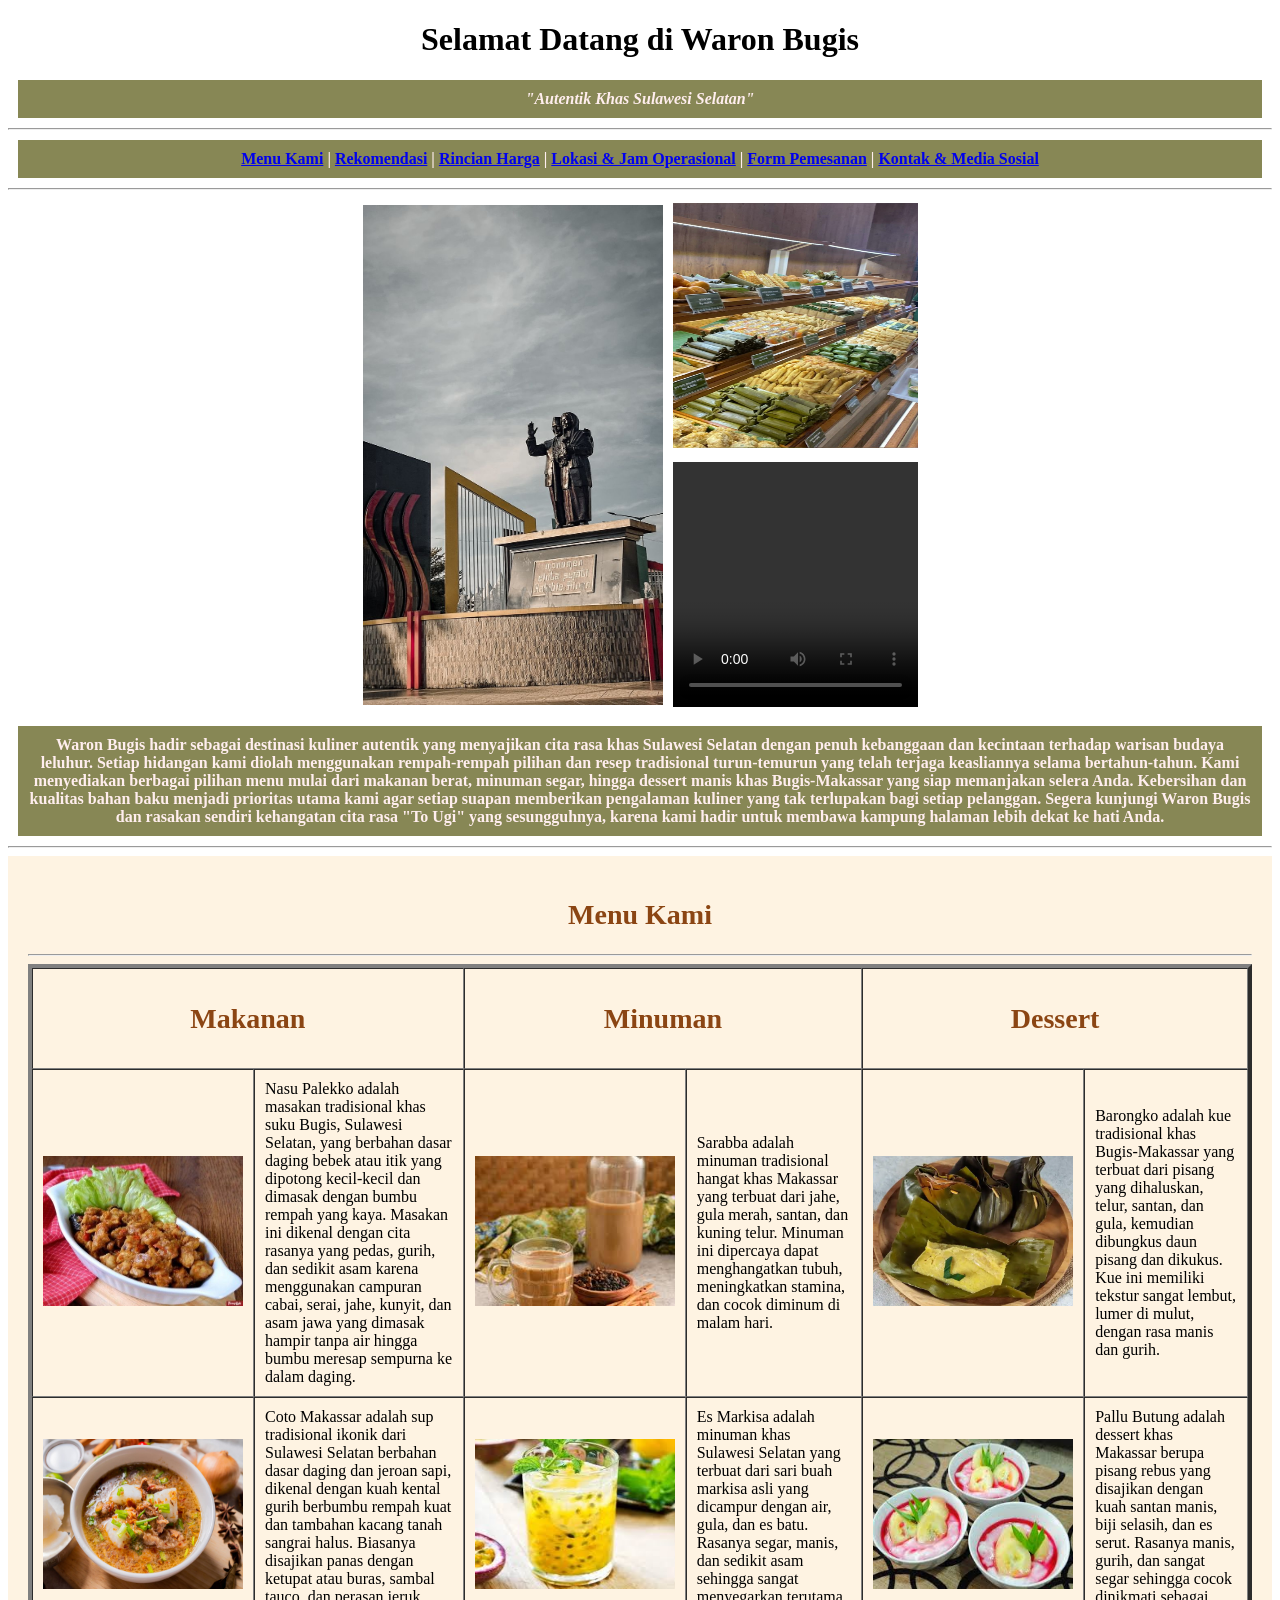
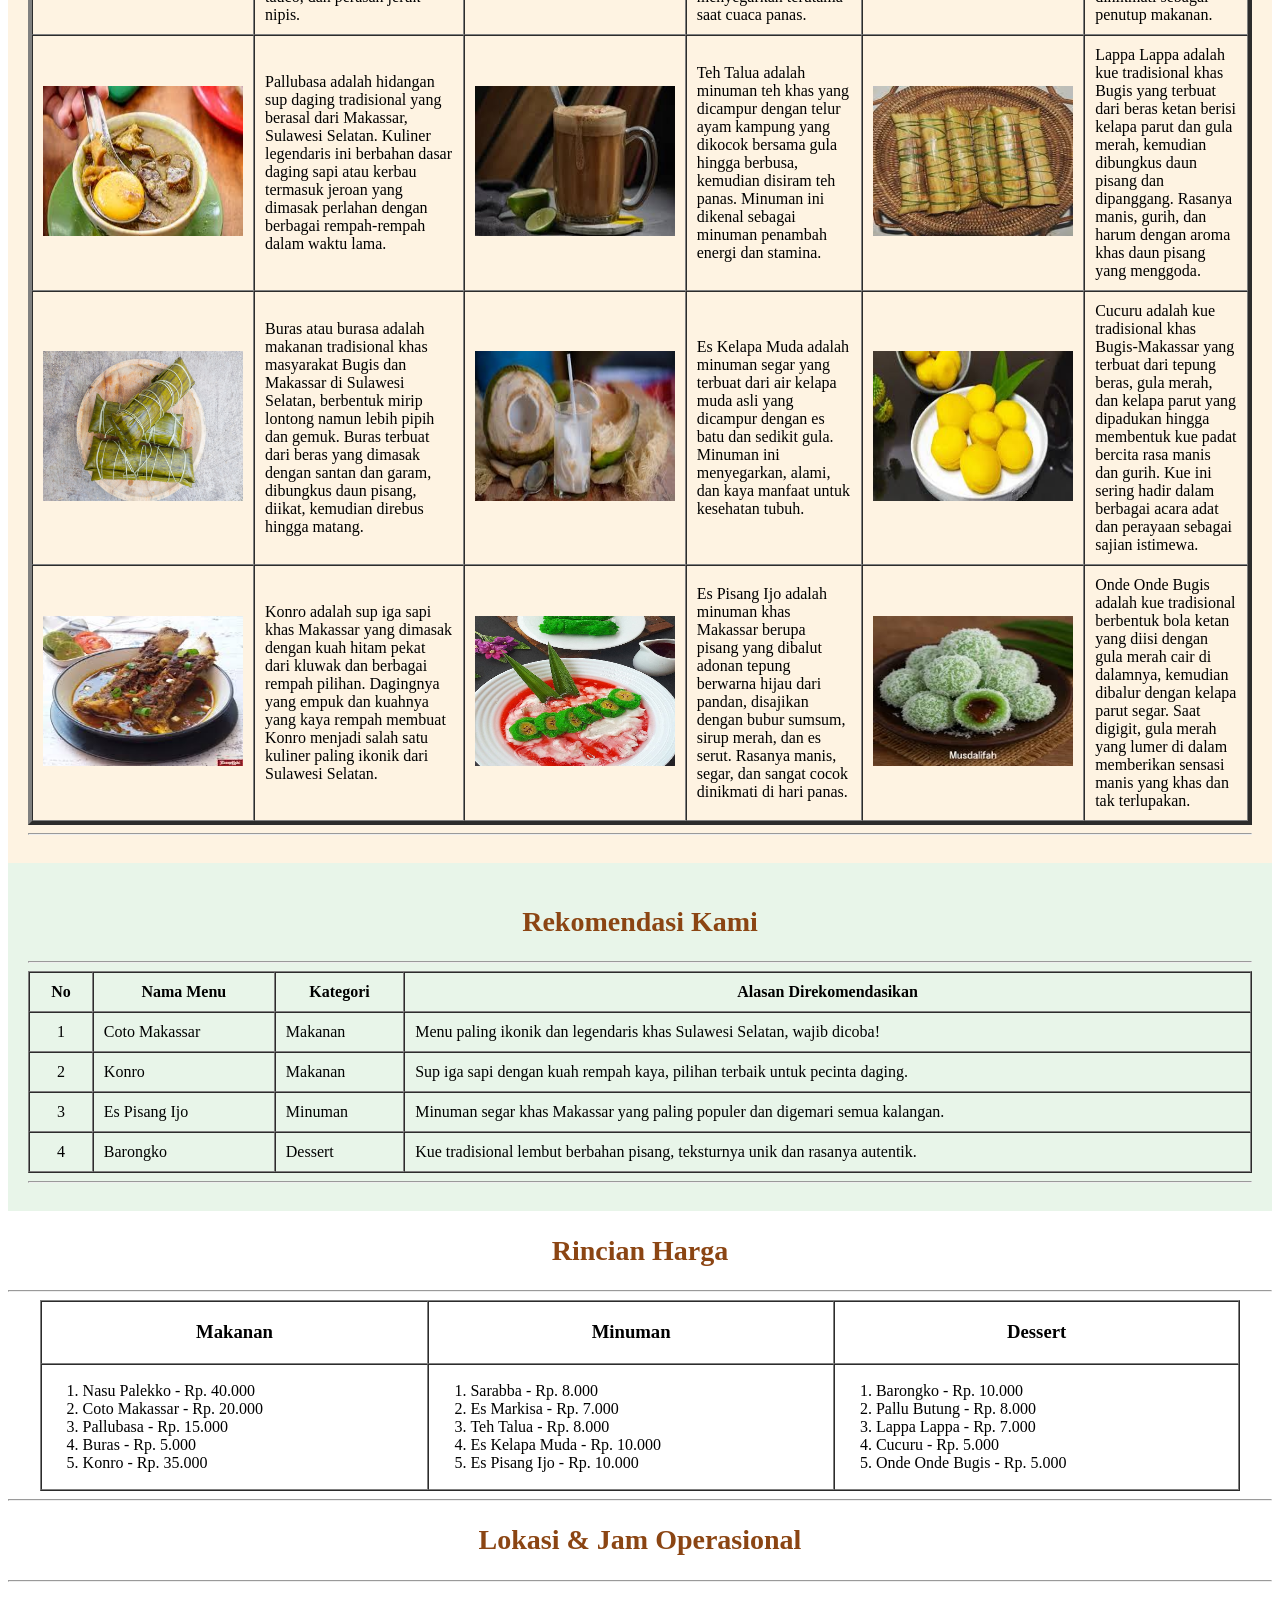
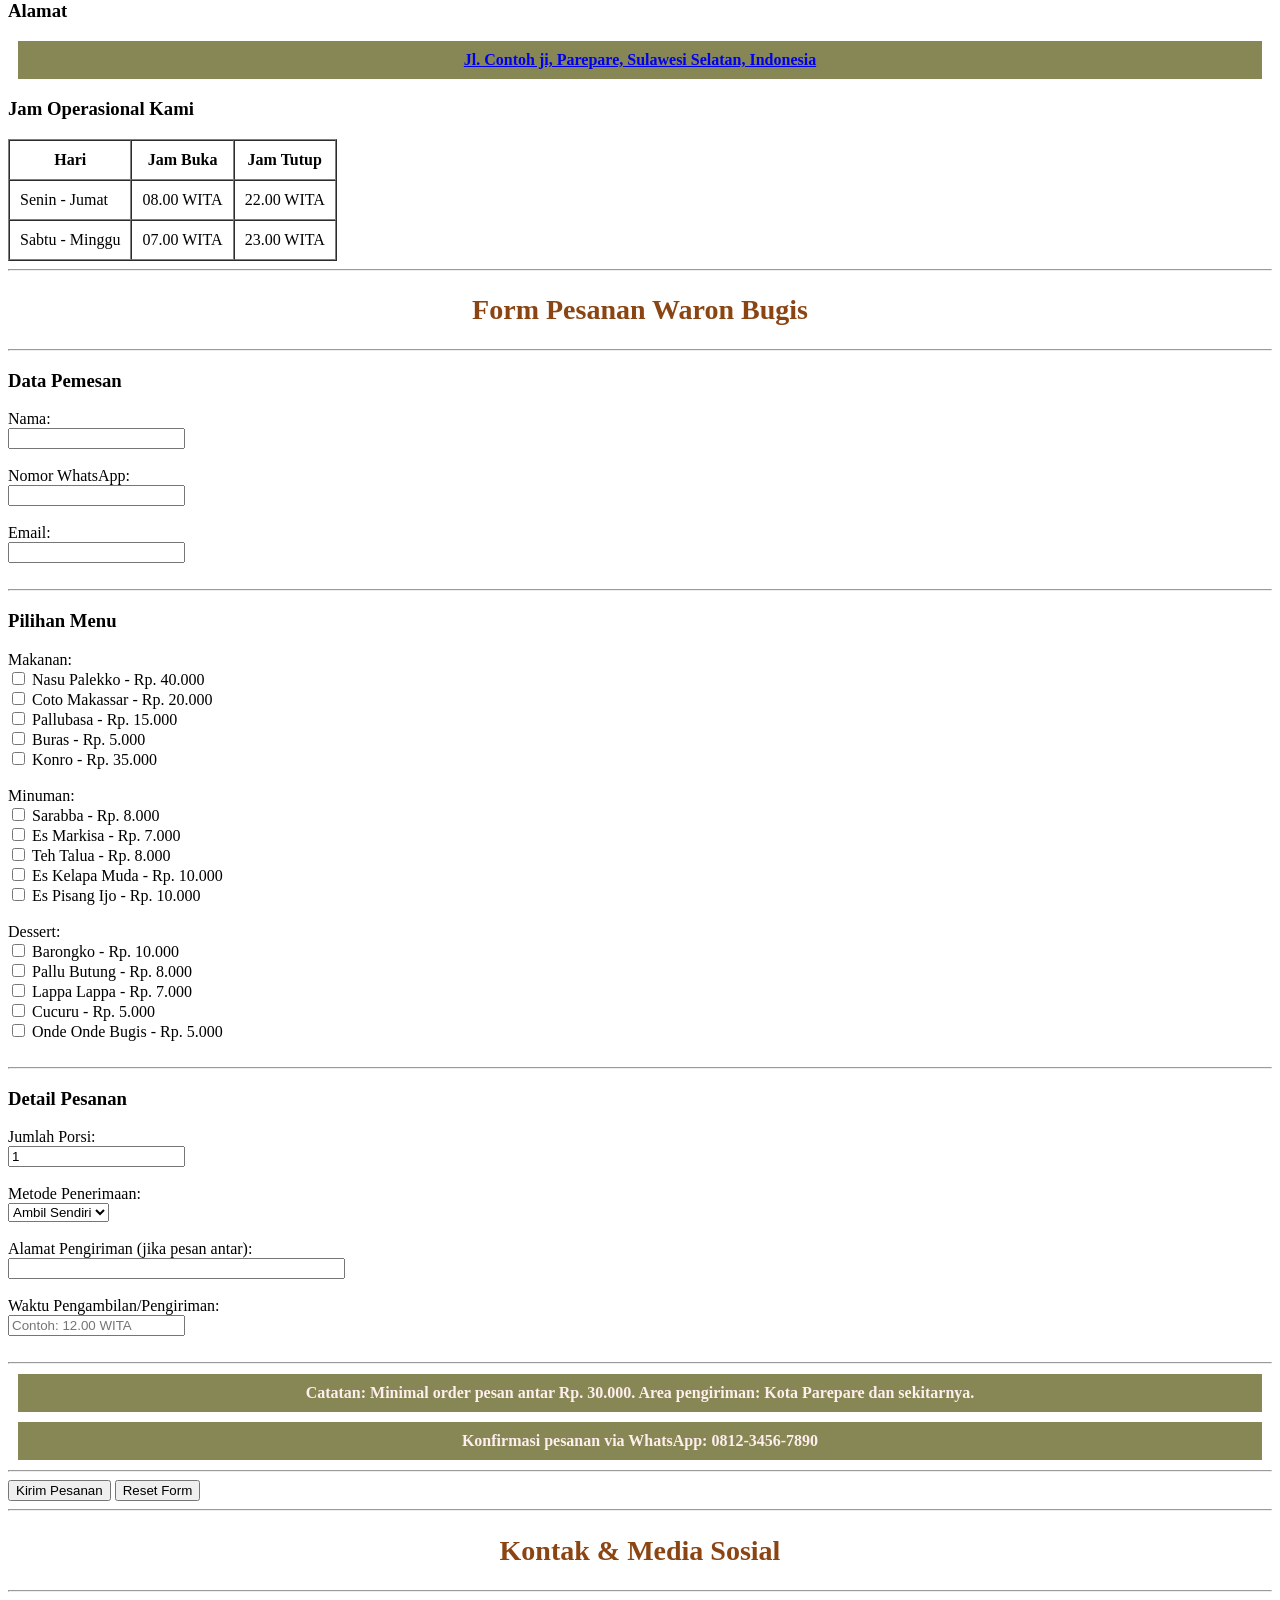
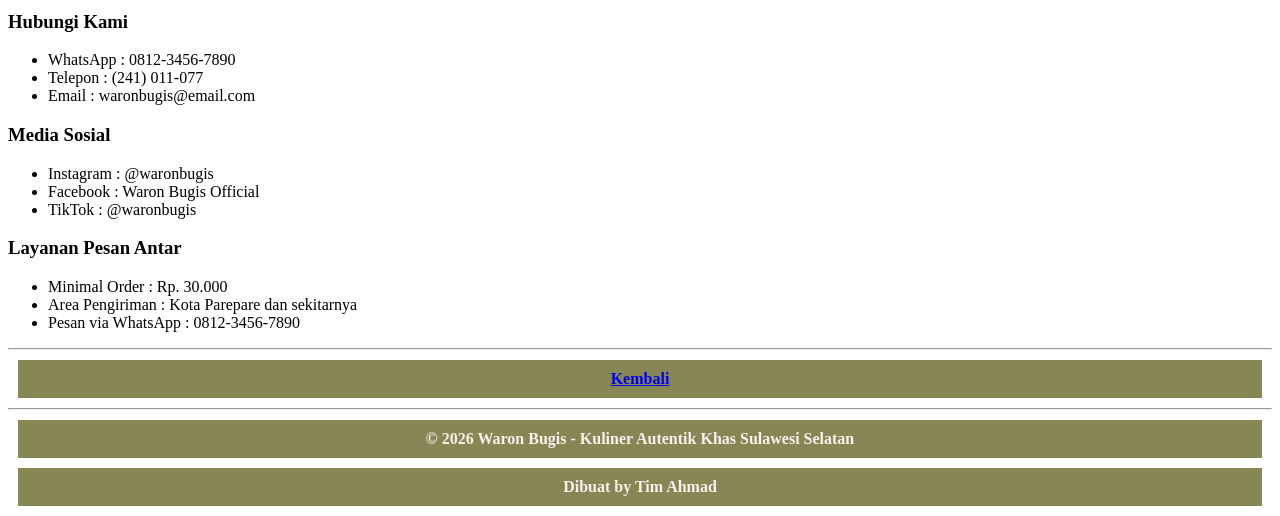
<file: index.html>
<!DOCTYPE html>
<html lang="id">
<head>
    <meta charset="UTF-8">
    <meta name="viewport" content="width=device-width, initial-scale=1.0">
    <title>Waron Bugis</title>
    <link rel="stylesheet" href="style.css">
    <link rel="icon" type="image/png" href="src/Logo Waron Bugis.png">
</head>
<body>
    <!--HEADER-->
    <header>
        <h1 id="kembali" align="center">Selamat Datang di Waron Bugis</h1>
        <p id="autentik" align="center"><i>"Autentik Khas Sulawesi Selatan"</i></p>
        <hr>
    </header>
    <!--NAVIGASI-->
    <nav>
        <p align="center">
            <a href="#menu" title="Mauki pesan apa kanda?">Menu Kami</a> |
            <a href="#rekomendasi" title="Ini kukasihkan ki rekomendasiku">Rekomendasi</a> |
            <a href="#harga" title="Sudah pasti aman ji didompet ta">Rincian Harga</a> |
            <a href="#lokasi" title="Mampir disini ki nah, liat jugaa waktu buka ta">Lokasi & Jam Operasional</a> |
            <a href="#pemesanan" title="Bisa ji kita hubungi ka">Form Pemesanan</a> |
            <a href="#kontak" title="Bisa ji kita hubungi ka">Kontak & Media Sosial</a>
        </p>
        <hr>
    </nav>
    <main>
        <!--SECTION 1: FOTO & DESKRIPSI-->
        <section>
            <center>
                <table border="0" cellpadding="5" cellspacing="0">
                <tr>
                    <td rowspan="2">
                        <img src="src/Gambar Monumen Cinta BJ Habibie dan Ainun.jpg" alt="Gambar Monumen Cinta Habibie Ainun" width="300" height="500" title="Cuman di kota Parepare!">
                    </td>
                    <td>
                        <img src="src/Gambar Warung.jpg" alt="Gambar Warung" width="245" height="245" title="Jangan lupa mampir yah gays!">
                    </td>
                </tr>
                <tr>
                    <td>
                        <video width="245" height="245" controls>
                            <source src="src/Pin_di_Simpan_Cepat.mp4" type="video/mp4">Browser Anda tidak mendukung elemen video.
                        </video>
                    </td>
                </tr>
            </table>
            </center>
            <p id="deks" align="center">
                Waron Bugis hadir sebagai destinasi kuliner autentik yang menyajikan cita rasa khas Sulawesi Selatan dengan penuh kebanggaan dan kecintaan terhadap warisan budaya leluhur. Setiap hidangan kami diolah menggunakan rempah-rempah pilihan dan resep tradisional turun-temurun yang telah terjaga keasliannya selama bertahun-tahun. Kami menyediakan berbagai pilihan menu mulai dari makanan berat, minuman segar, hingga dessert manis khas Bugis-Makassar yang siap memanjakan selera Anda. Kebersihan dan kualitas bahan baku menjadi prioritas utama kami agar setiap suapan memberikan pengalaman kuliner yang tak terlupakan bagi setiap pelanggan. Segera kunjungi Waron Bugis dan rasakan sendiri kehangatan cita rasa "To Ugi" yang sesungguhnya, karena kami hadir untuk membawa kampung halaman lebih dekat ke hati Anda.
            </p>
            <hr>
        </section>
        <!--SECTION 2: MENU-->
        <section id="menu">
            <h2 id="subjud" align="center">Menu Kami</h2>
            <hr>
            <table border="4" cellpadding="10" cellspacing="0" width="100%">
                <thead>
                    <tr>
                        <th colspan="2"><h2 id="subjud">Makanan</h2></th>
                        <th colspan="2"><h2 id="subjud">Minuman</h2></th>
                        <th colspan="2"><h2 id="subjud">Dessert</h2></th>
                    </tr>
                </thead>
                <tbody>
                    <tr>
                        <td align="center"><img src="src/Nasu Palekko.jpg" alt="Nasu Palekko" width="200" height="150"></td>
                        <td>Nasu Palekko adalah masakan tradisional khas suku Bugis, Sulawesi Selatan, yang berbahan dasar daging bebek atau itik yang dipotong kecil-kecil dan dimasak dengan bumbu rempah yang kaya. Masakan ini dikenal dengan cita rasanya yang pedas, gurih, dan sedikit asam karena menggunakan campuran cabai, serai, jahe, kunyit, dan asam jawa yang dimasak hampir tanpa air hingga bumbu meresap sempurna ke dalam daging.</td>
                        <td align="center"><img src="src/sarabba.jpeg" alt="Sarabba" width="200" height="150"></td>
                        <td>Sarabba adalah minuman tradisional hangat khas Makassar yang terbuat dari jahe, gula merah, santan, dan kuning telur. Minuman ini dipercaya dapat menghangatkan tubuh, meningkatkan stamina, dan cocok diminum di malam hari.</td>
                        <td align="center"><img src="src/Barongko.jpg" alt="Barongko" width="200" height="150"></td>
                        <td>Barongko adalah kue tradisional khas Bugis-Makassar yang terbuat dari pisang yang dihaluskan, telur, santan, dan gula, kemudian dibungkus daun pisang dan dikukus. Kue ini memiliki tekstur sangat lembut, lumer di mulut, dengan rasa manis dan gurih.</td>
                    </tr>
                    <tr>
                        <td align="center"><img src="src/Coto Makassar.jpg" alt="Coto Makassar" width="200" height="150"></td>
                        <td>Coto Makassar adalah sup tradisional ikonik dari Sulawesi Selatan berbahan dasar daging dan jeroan sapi, dikenal dengan kuah kental gurih berbumbu rempah kuat dan tambahan kacang tanah sangrai halus. Biasanya disajikan panas dengan ketupat atau buras, sambal tauco, dan perasan jeruk nipis.</td>
                        <td align="center"><img src="src/markisa.jpeg" alt="Es Markisa" width="200" height="150"></td>
                        <td>Es Markisa adalah minuman khas Sulawesi Selatan yang terbuat dari sari buah markisa asli yang dicampur dengan air, gula, dan es batu. Rasanya segar, manis, dan sedikit asam sehingga sangat menyegarkan terutama saat cuaca panas.</td>
                        <td align="center"><img src="src/pallu butung.jpeg" alt="Pallu Butung" width="200" height="150"></td>
                        <td>Pallu Butung adalah dessert khas Makassar berupa pisang rebus yang disajikan dengan kuah santan manis, biji selasih, dan es serut. Rasanya manis, gurih, dan sangat segar sehingga cocok dinikmati sebagai penutup makanan.</td>
                    </tr>
                    <tr>
                        <td align="center"><img src="src/Pallubasa.jpg" alt="Pallubasa" width="200" height="150"></td>
                        <td>Pallubasa adalah hidangan sup daging tradisional yang berasal dari Makassar, Sulawesi Selatan. Kuliner legendaris ini berbahan dasar daging sapi atau kerbau termasuk jeroan yang dimasak perlahan dengan berbagai rempah-rempah dalam waktu lama.</td>
                        <td align="center"><img src="src/teh talua.jpeg" alt="Teh Talua" width="200" height="150"></td>
                        <td>Teh Talua adalah minuman teh khas yang dicampur dengan telur ayam kampung yang dikocok bersama gula hingga berbusa, kemudian disiram teh panas. Minuman ini dikenal sebagai minuman penambah energi dan stamina.</td>
                        <td align="center"><img src="src/lappa lappa.jpeg" alt="Lappa Lappa" width="200" height="150"></td>
                        <td>Lappa Lappa adalah kue tradisional khas Bugis yang terbuat dari beras ketan berisi kelapa parut dan gula merah, kemudian dibungkus daun pisang dan dipanggang. Rasanya manis, gurih, dan harum dengan aroma khas daun pisang yang menggoda.</td>
                    </tr>
                    <tr>
                        <td align="center"><img src="src/Buras.jpg" alt="Buras" width="200" height="150"></td>
                        <td>Buras atau burasa adalah makanan tradisional khas masyarakat Bugis dan Makassar di Sulawesi Selatan, berbentuk mirip lontong namun lebih pipih dan gemuk. Buras terbuat dari beras yang dimasak dengan santan dan garam, dibungkus daun pisang, diikat, kemudian direbus hingga matang.</td>
                        <td align="center"><img src="src/kelapa muda.jpeg" alt="Es Kelapa Muda" width="200" height="150"></td>
                        <td>Es Kelapa Muda adalah minuman segar yang terbuat dari air kelapa muda asli yang dicampur dengan es batu dan sedikit gula. Minuman ini menyegarkan, alami, dan kaya manfaat untuk kesehatan tubuh.</td>
                        <td align="center"><img src="src/cucuru.jpeg" alt="Cucuru" width="200" height="150"></td>
                        <td>Cucuru adalah kue tradisional khas Bugis-Makassar yang terbuat dari tepung beras, gula merah, dan kelapa parut yang dipadukan hingga membentuk kue padat bercita rasa manis dan gurih. Kue ini sering hadir dalam berbagai acara adat dan perayaan sebagai sajian istimewa.</td>
                    </tr>
                    <tr>
                        <td align="center"><img src="src/KONRO.jpeg" alt="Konro" width="200" height="150"></td>
                        <td>Konro adalah sup iga sapi khas Makassar yang dimasak dengan kuah hitam pekat dari kluwak dan berbagai rempah pilihan. Dagingnya yang empuk dan kuahnya yang kaya rempah membuat Konro menjadi salah satu kuliner paling ikonik dari Sulawesi Selatan.</td>
                        <td align="center"><img src="src/Es Pisang Ijo.jpg" alt="Es Pisang Ijo" width="200" height="150"></td>
                        <td>Es Pisang Ijo adalah minuman khas Makassar berupa pisang yang dibalut adonan tepung berwarna hijau dari pandan, disajikan dengan bubur sumsum, sirup merah, dan es serut. Rasanya manis, segar, dan sangat cocok dinikmati di hari panas.</td>
                        <td align="center"><img src="src/onde onde.jpeg" alt="Onde Onde Bugis" width="200" height="150"></td>
                        <td>Onde Onde Bugis adalah kue tradisional berbentuk bola ketan yang diisi dengan gula merah cair di dalamnya, kemudian dibalur dengan kelapa parut segar. Saat digigit, gula merah yang lumer di dalam memberikan sensasi manis yang khas dan tak terlupakan.</td>
                    </tr>
                </tbody>
            </table>
            <hr>
        </section>

        <!--SECTION 3: REKOMENDASI MENU TERBAIK-->
        <section id="rekomendasi">
            <h2 id="subjud" align="center">Rekomendasi Kami</h2>
            <hr>
            <table border="1" cellpadding="10" cellspacing="0" width="100%">
                <thead>
                    <tr>
                        <th id="subjud">No</th>
                        <th id="subjud">Nama Menu</th>
                        <th id="subjud">Kategori</th>
                        <th id="subjud">Alasan Direkomendasikan</th>
                    </tr>
                </thead>
                <tbody>
                    <tr>
                        <td align="center">1</td>
                        <td>Coto Makassar</td>
                        <td>Makanan</td>
                        <td>Menu paling ikonik dan legendaris khas Sulawesi Selatan, wajib dicoba!</td>
                    </tr>
                    <tr>
                        <td align="center">2</td>
                        <td>Konro</td>
                        <td>Makanan</td>
                        <td>Sup iga sapi dengan kuah rempah kaya, pilihan terbaik untuk pecinta daging.</td>
                    </tr>
                    <tr>
                        <td align="center">3</td>
                        <td>Es Pisang Ijo</td>
                        <td>Minuman</td>
                        <td>Minuman segar khas Makassar yang paling populer dan digemari semua kalangan.</td>
                    </tr>
                    <tr>
                        <td align="center">4</td>
                        <td>Barongko</td>
                        <td>Dessert</td>
                        <td>Kue tradisional lembut berbahan pisang, teksturnya unik dan rasanya autentik.</td>
                    </tr>
                </tbody>
            </table>
            <hr>
        </section>

        <!--SECTION 4: RINCIAN HARGA-->
        <section id="harga">
            <h2 id="subjud" align="center">Rincian Harga</h2>
            <hr>
            <table border="1" cellpadding="1" cellspacing="0" width="95%" align="center">
                <thead>
                    <tr>
                        <th><h3>Makanan</h3></th>
                        <th><h3>Minuman</h3></th>
                        <th><h3>Dessert</h3></th>
                    </tr>
                </thead>
                <tbody>
                    <tr>
                        <td>
                            <!--Ordered List Makanan-->
                            <ol>
                                <li>Nasu Palekko - Rp. 40.000</li>
                                <li>Coto Makassar - Rp. 20.000</li>
                                <li>Pallubasa - Rp. 15.000</li>
                                <li>Buras - Rp. 5.000</li>
                                <li>Konro - Rp. 35.000</li>
                            </ol>
                        </td>
                        <td>
                            <!--Ordered List Minuman-->
                            <ol>
                                <li>Sarabba - Rp. 8.000</li>
                                <li>Es Markisa - Rp. 7.000</li>
                                <li>Teh Talua - Rp. 8.000</li>
                                <li>Es Kelapa Muda - Rp. 10.000</li>
                                <li>Es Pisang Ijo - Rp. 10.000</li>
                            </ol>
                        </td>
                        <td>
                            <!--Ordered List Dessert-->
                            <ol>
                                <li>Barongko - Rp. 10.000</li>
                                <li>Pallu Butung - Rp. 8.000</li>
                                <li>Lappa Lappa - Rp. 7.000</li>
                                <li>Cucuru - Rp. 5.000</li>
                                <li>Onde Onde Bugis - Rp. 5.000</li>
                            </ol>
                        </td>
                    </tr>
                </tbody>
            </table>
            <hr>
        </section>
        <!--SECTION 5: LOKASI & JAM OPERASIONAL-->
        <section id="lokasi">
            <h2 id="subjud" align="center">Lokasi & Jam Operasional</h2>
            <hr>
            <h3>Alamat</h3>
            <p>
                <!--Alamat Random / aslinya alamatku hahayuk-->
                <a href="https://www.google.com/maps/@-4.0286881,119.6275054,3a,75y,97.7h,92t/data=!3m7!1e1!3m5!1s-DixHlWUo2ZtE0WzrIvOcA!2e0!6shttps:%2F%2Fstreetviewpixels-pa.googleapis.com%2Fv1%2Fthumbnail%3Fcb_client%3Dmaps_sv.tactile%26w%3D900%26h%3D600%26pitch%3D-2.0030302861149636%26panoid%3D-DixHlWUo2ZtE0WzrIvOcA%26yaw%3D97.70387220709273!7i16384!8i8192?entry=ttu&g_ep=EgoyMDI2MDMwMy4wIKXMDSoASAFQAw%3D%3D" target="_blank" title="Alamat kami disini yah!">
                    Jl. Contoh ji, Parepare, Sulawesi Selatan, Indonesia
                </a>
            </p>
            <!--Jadwal buka ta disini-->
            <h3>Jam Operasional Kami</h3>
            <table border="1" cellpadding="10" cellspacing="0">
                <thead>
                    <tr>
                        <th>Hari</th>
                        <th>Jam Buka</th>
                        <th>Jam Tutup</th>
                    </tr>
                </thead>
                <tbody>
                    <tr>
                        <td>Senin - Jumat</td>
                        <td>08.00 WITA</td>
                        <td>22.00 WITA</td>
                    </tr>
                    <tr>
                        <td>Sabtu - Minggu</td>
                        <td>07.00 WITA</td>
                        <td>23.00 WITA</td>
                    </tr>
                </tbody>
            </table>
            <hr>
        </section>
        <!--Sectin 6 : PEMESANAN-->
        <section id="pemesanan">
            <h2 id="subjud" align="center">Form Pesanan Waron Bugis</h2>
            <hr>
            <form action="/submit" method="POST">
        
        <h3>Data Pemesan</h3>
        <label for="nama">Nama:</label><br>
        <input type="text" id="nama" name="nama"><br><br>
        <label for="telepon">Nomor WhatsApp:</label><br>
        <input type="tel" id="telepon" name="telepon"><br><br>
        <label for="email">Email:</label><br>
        <input type="email" id="email" name="email"><br><br>
        <hr>
        <!--Opsi Menu-->
        <h3>Pilihan Menu</h3>
        <label>Makanan:</label><br>
        <input type="checkbox" name="menu" value="Nasu Palekko"> <label>Nasu Palekko - Rp. 40.000</label><br>
        <input type="checkbox" name="menu" value="Coto Makassar"> <label>Coto Makassar - Rp. 20.000</label><br>
        <input type="checkbox" name="menu" value="Pallubasa"> <label>Pallubasa - Rp. 15.000</label><br>
        <input type="checkbox" name="menu" value="Buras"> <label>Buras - Rp. 5.000</label><br>
        <input type="checkbox" name="menu" value="Konro"> <label>Konro - Rp. 35.000</label><br><br>
        <!--Opsi Minuman-->
        <label>Minuman:</label><br>
        <input type="checkbox" name="menu" value="Sarabba"> <label>Sarabba - Rp. 8.000</label><br>
        <input type="checkbox" name="menu" value="Es Markisa"> <label>Es Markisa - Rp. 7.000</label><br>
        <input type="checkbox" name="menu" value="Teh Talua"> <label>Teh Talua - Rp. 8.000</label><br>
        <input type="checkbox" name="menu" value="Es Kelapa Muda"> <label>Es Kelapa Muda - Rp. 10.000</label><br>
        <input type="checkbox" name="menu" value="Es Pisang Ijo"> <label>Es Pisang Ijo - Rp. 10.000</label><br><br>
        <!--Opsi Dessert-->
        <label>Dessert:</label><br>
        <input type="checkbox" name="menu" value="Barongko"> <label>Barongko - Rp. 10.000</label><br>
        <input type="checkbox" name="menu" value="Pallu Butung"> <label>Pallu Butung - Rp. 8.000</label><br>
        <input type="checkbox" name="menu" value="Lappa Lappa"> <label>Lappa Lappa - Rp. 7.000</label><br>
        <input type="checkbox" name="menu" value="Cucuru"> <label>Cucuru - Rp. 5.000</label><br>
        <input type="checkbox" name="menu" value="Onde Onde Bugis"> <label>Onde Onde Bugis - Rp. 5.000</label><br><br>
                <hr>
        <!--Detail Pesananan-->
        <h3>Detail Pesanan</h3>
        <label for="jumlah">Jumlah Porsi:</label><br>
        <input type="number" id="jumlah" name="jumlah" min="1" value="1"><br><br>
        <label for="metode">Metode Penerimaan:</label><br>
        <select id="metode" name="metode">
            <option value="Ambil Sendiri">Ambil Sendiri</option>
            <option value="Pesan Antar">Pesan Antar</option>
        </select><br><br>
        <label for="alamat">Alamat Pengiriman (jika pesan antar):</label><br>
        <input type="text" id="alamat" name="alamat" size="40"><br><br>
        <label for="waktu">Waktu Pengambilan/Pengiriman:</label><br>
        <input type="text" id="waktu" name="waktu" placeholder="Contoh: 12.00 WITA"><br><br>
        <hr>
        <p><b>Catatan:</b> Minimal order pesan antar Rp. 30.000. Area pengiriman: Kota Parepare dan sekitarnya.</p>
        <p>Konfirmasi pesanan via WhatsApp: <b>0812-3456-7890</b></p>
        <hr>
        <input type="submit" value="Kirim Pesanan">
        <input type="reset" value="Reset Form">
    </form>

    <hr>
        </section>
        <!--SECTION 7: KONTAK & MEDIA SOSIAL-->
        <section id="kontak" id="subjud">
            <h2 align="center">Kontak & Media Sosial</h2>
            <hr>
            <h3>Hubungi Kami</h3>
            <!--Unordered List Kontak-->
            <ul>
                <li>WhatsApp : 0812-3456-7890</li>
                <li>Telepon  : (241) 011-077</li>
                <li>Email    : waronbugis@email.com</li>
            </ul>
            <!--Unordered List Medsos-->
            <h3>Media Sosial</h3>
            <ul>
                <li>Instagram : @waronbugis</li>
                <li>Facebook  : Waron Bugis Official</li>
                <li>TikTok    : @waronbugis</li>
            </ul>
            <!--Batas pesananan minimalnya berapa?-->
            <h3>Layanan Pesan Antar</h3>
            <ul>
                <li>Minimal Order : Rp. 30.000</li>
                <li>Area Pengiriman : Kota Parepare dan sekitarnya</li>
                <li>Pesan via WhatsApp : 0812-3456-7890</li>
            </ul>
            <hr>
            <p align="center"><a href="#kembali" title="Kembali keatas">Kembali</a></p>
            <hr>
        </section>
    </main>
    <!--FOOTER dan copyright by tim Ahmad (Ahmad Fauzan Syalwah dan Arya Ahmad)-->
    <footer>
        <p id="deks" align="center">&copy; 2026 Waron Bugis - Kuliner Autentik Khas Sulawesi Selatan</p>
        <p align="center">Dibuat by Tim Ahmad</p>
    </footer>
</body>
</html>
</file>
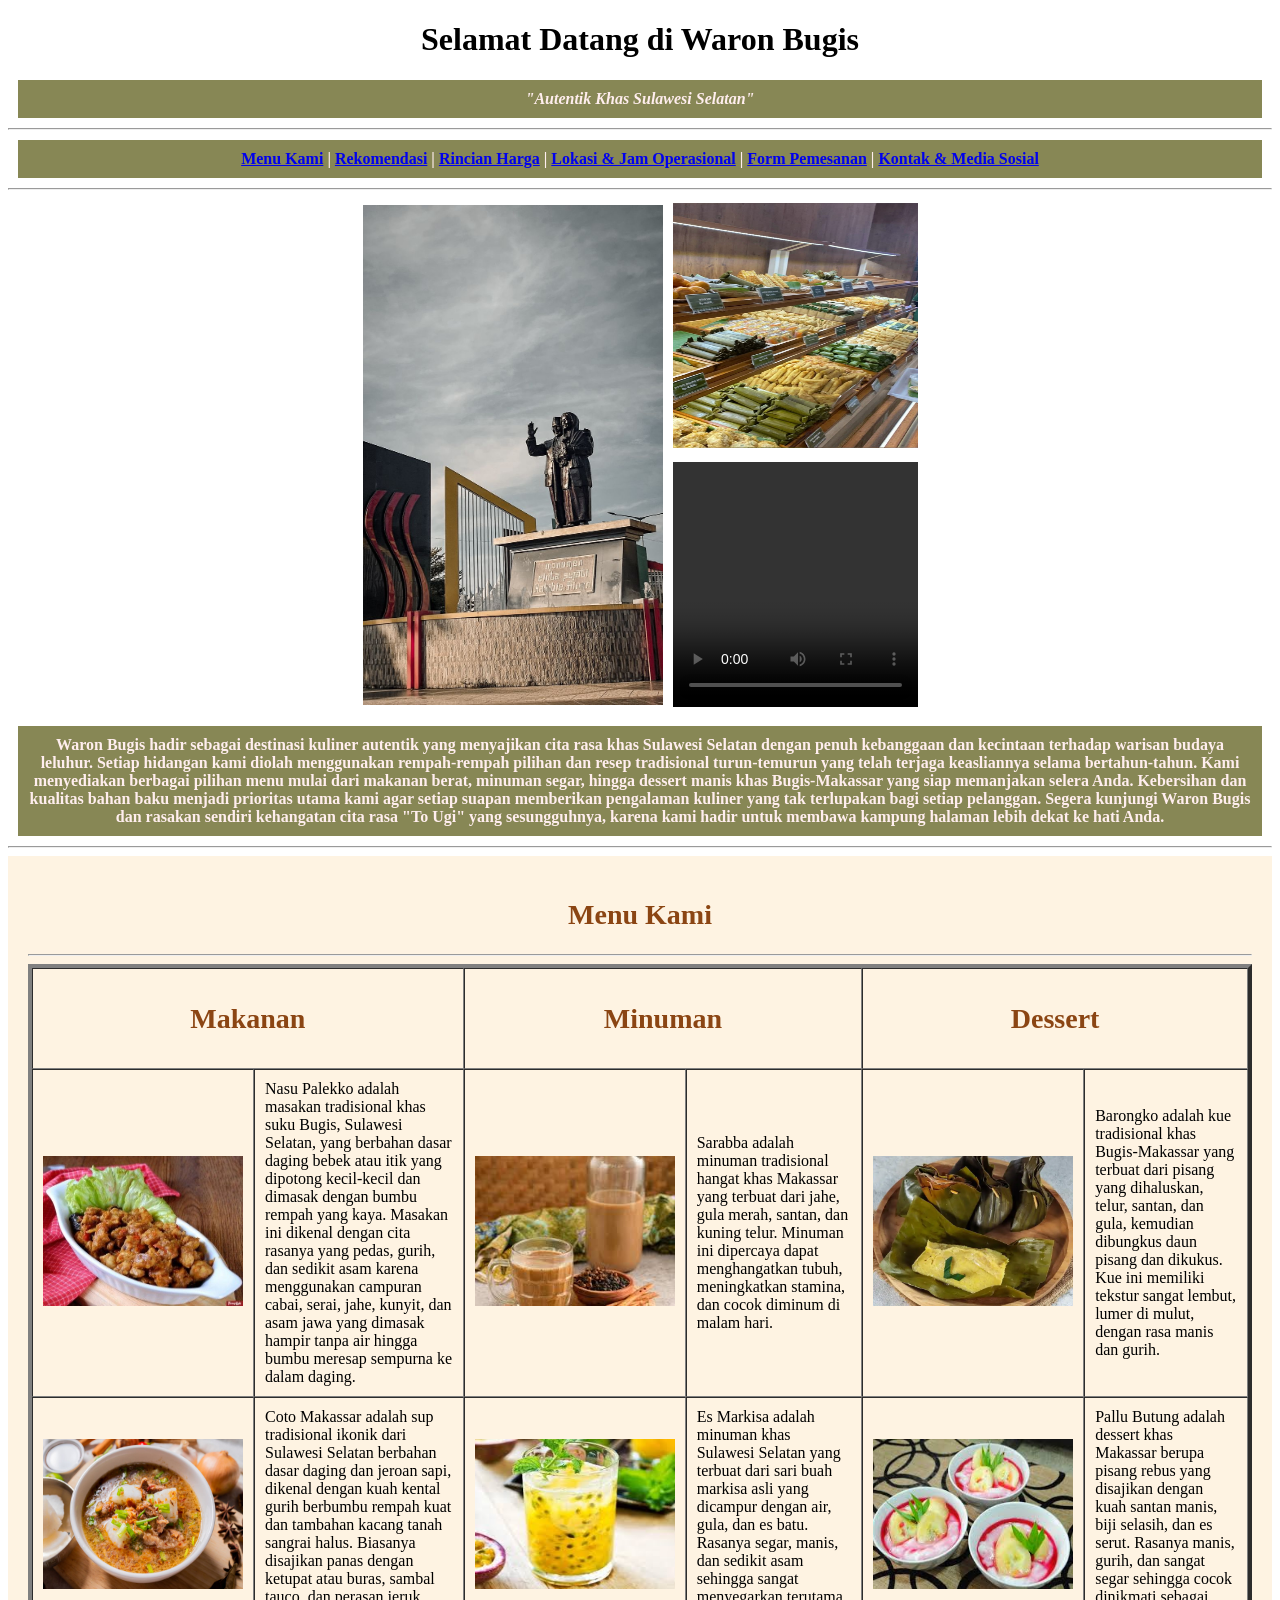
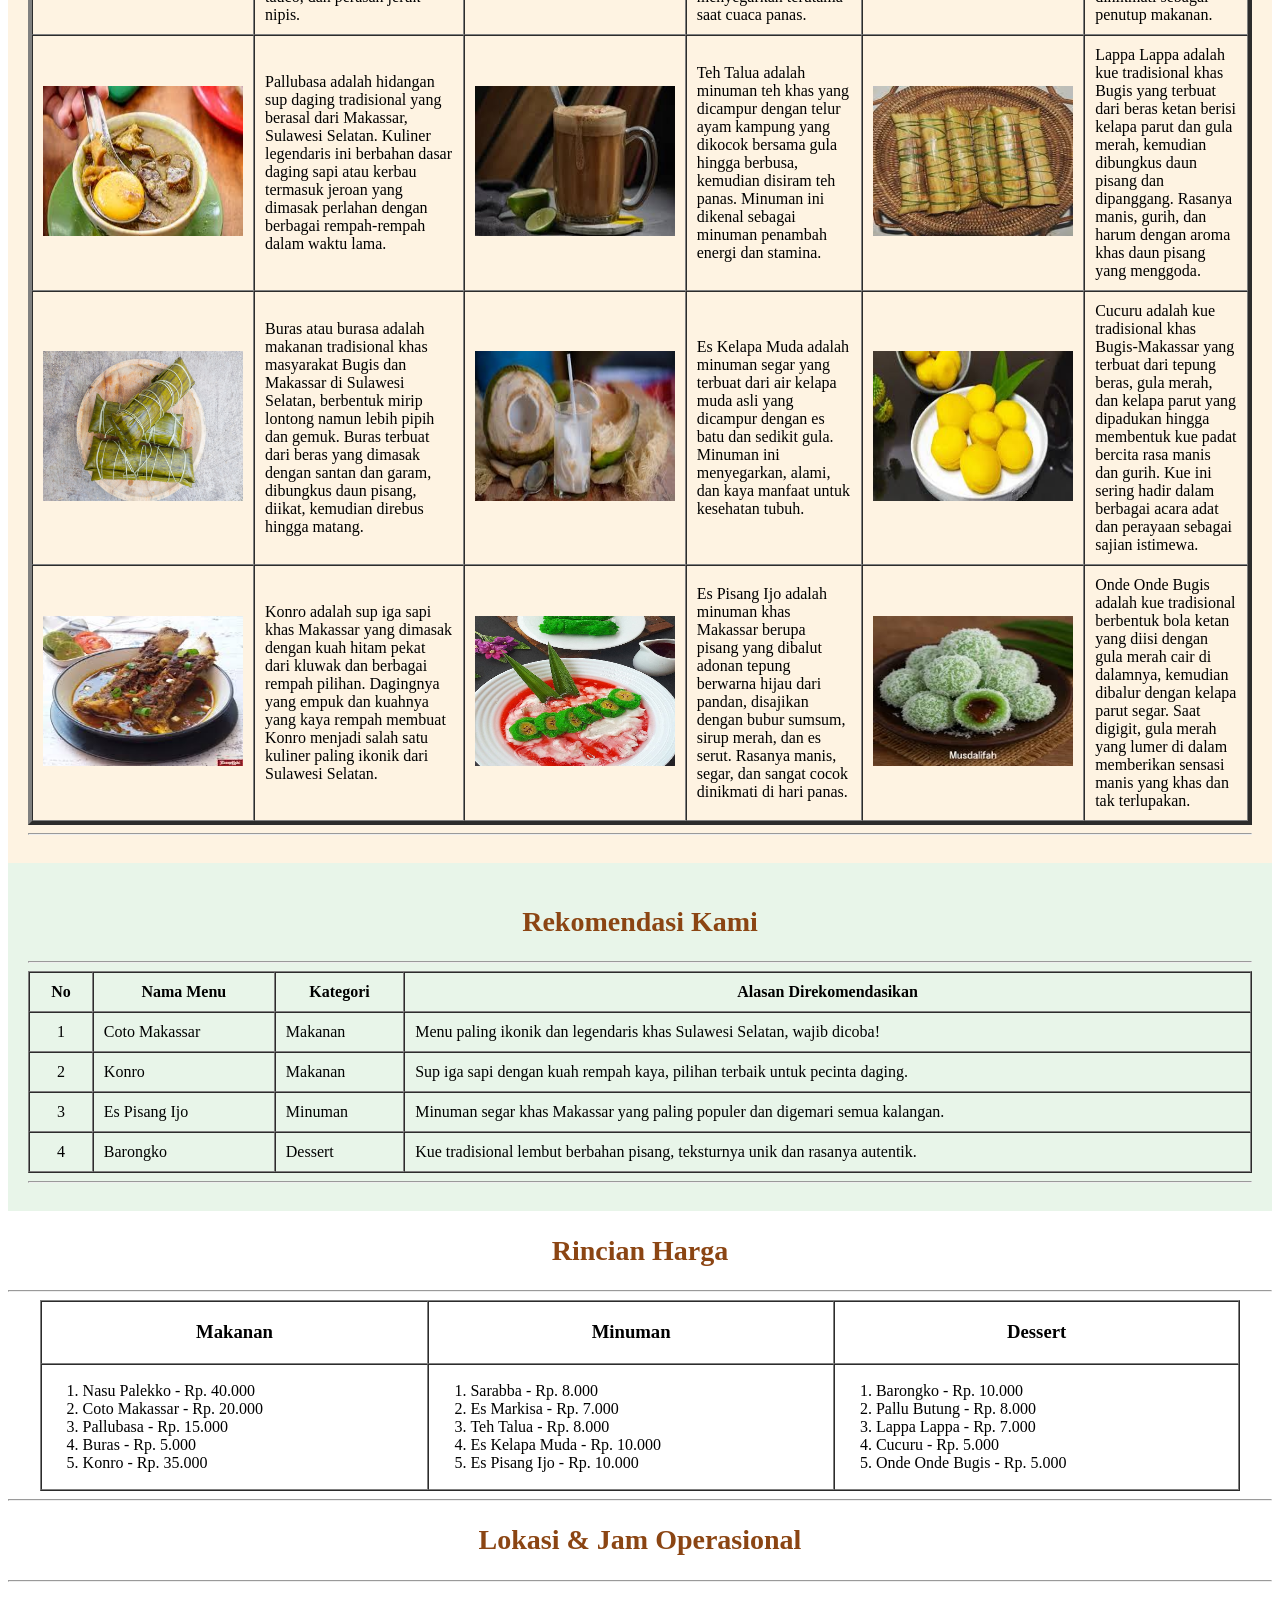
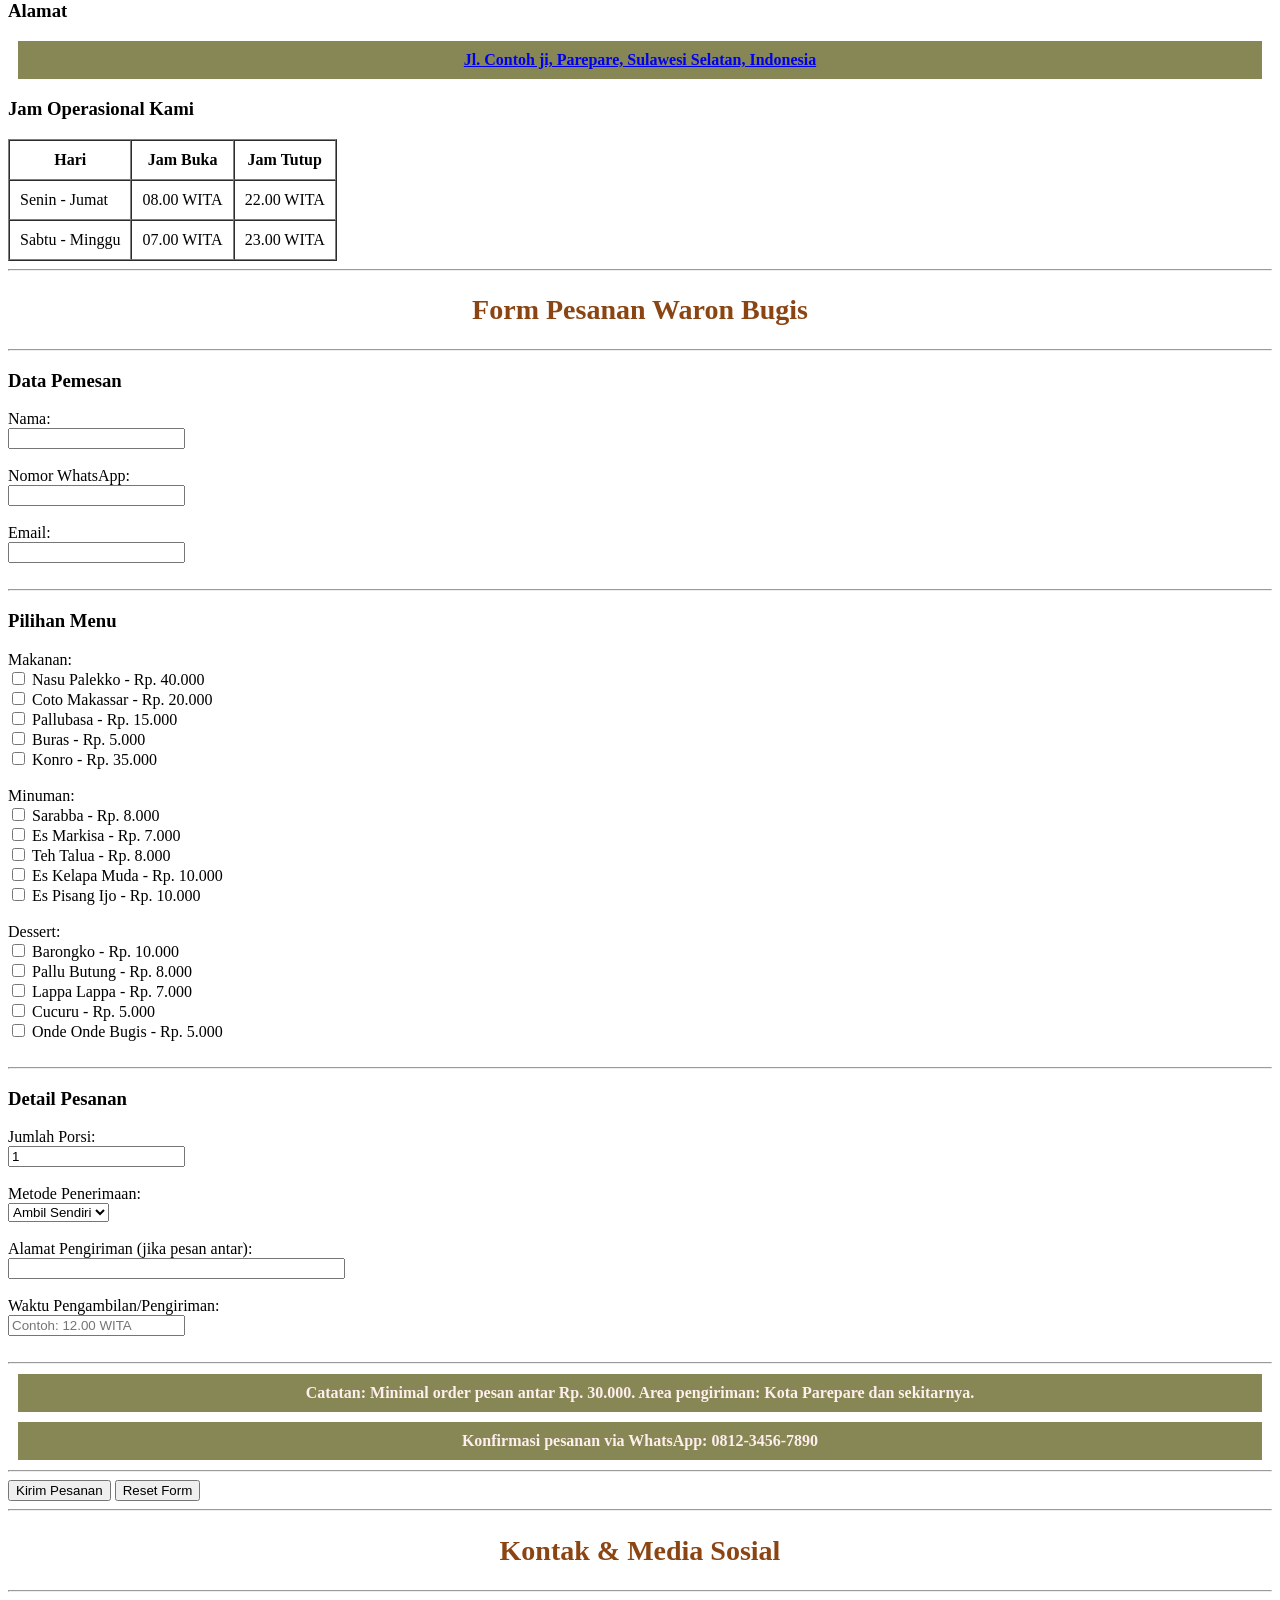
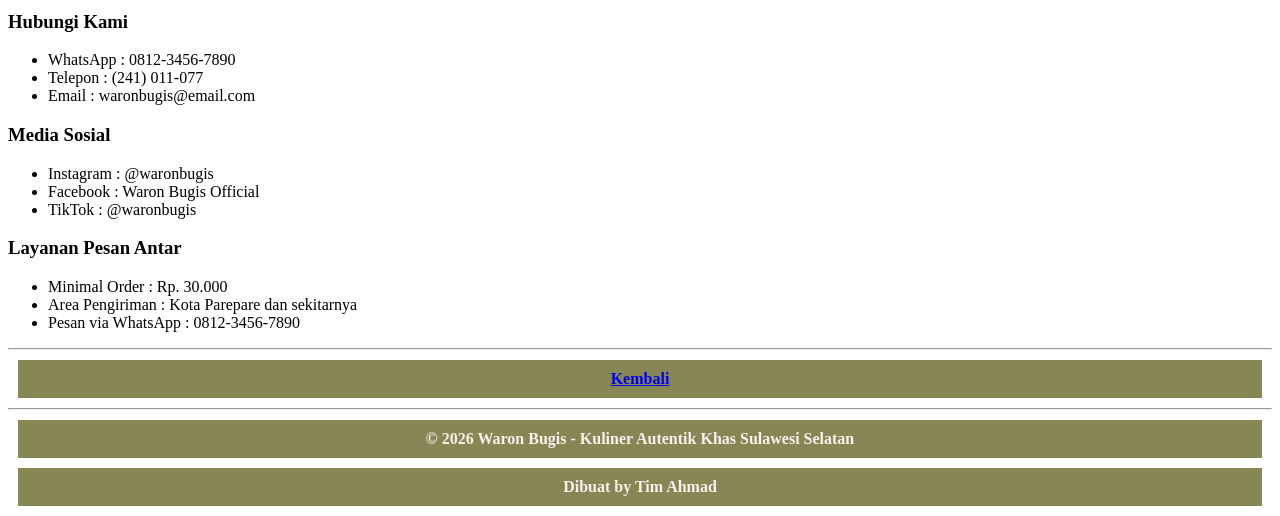
<file: halamanweb.html>
<!DOCTYPE html>
<html lang="id">
<head>
    <meta charset="UTF-8">
    <meta name="viewport" content="width=device-width, initial-scale=1.0">
    <title>Waron Bugis</title>
    <link rel="stylesheet" href="style.css">
    <link rel="icon" type="image/png" href="src/Logo Waron Bugis.png">
</head>
<body>
    <!--HEADER-->
    <header>
        <h1 id="kembali" align="center">Selamat Datang di Waron Bugis</h1>
        <p align="center"><i>"Autentik Khas Sulawesi Selatan"</i></p>
        <hr>
    </header>
    <!--NAVIGASI-->
    <nav>
        <p align="center">
            <a href="#menu" title="Mauki pesan apa kanda?">Menu Kami</a> |
            <a href="#rekomendasi" title="Ini kukasihkan ki rekomendasiku">Rekomendasi</a> |
            <a href="#harga" title="Sudah pasti aman ji didompet ta">Rincian Harga</a> |
            <a href="#lokasi" title="Mampir disini ki nah, liat jugaa waktu buka ta">Lokasi & Jam Operasional</a> |
            <a href="#pemesanan" title="Bisa ji kita hubungi ka">Form Pemesanan</a> |
            <a href="#kontak" title="Bisa ji kita hubungi ka">Kontak & Media Sosial</a>
        </p>
        <hr>
    </nav>
    <main>
        <!--SECTION 1: FOTO & DESKRIPSI-->
        <section>
            <center>
                <table border="0" cellpadding="5" cellspacing="0">
                <tr>
                    <td rowspan="2">
                        <img src="src/Gambar Monumen Cinta BJ Habibie dan Ainun.jpg" alt="Gambar Monumen Cinta Habibie Ainun" width="300" height="500" title="Cuman di kota Parepare!">
                    </td>
                    <td>
                        <img src="src/Gambar Warung.jpg" alt="Gambar Warung" width="245" height="245" title="Jangan lupa mampir yah gays!">
                    </td>
                </tr>
                <tr>
                    <td>
                        <video width="245" height="245" controls>
                            <source src="src/Pin_di_Simpan_Cepat.mp4" type="video/mp4">Browser Anda tidak mendukung elemen video.
                        </video>
                    </td>
                </tr>
            </table>
            </center>
            <p id="deks" align="center">
                Waron Bugis hadir sebagai destinasi kuliner autentik yang menyajikan cita rasa khas Sulawesi Selatan dengan penuh kebanggaan dan kecintaan terhadap warisan budaya leluhur. Setiap hidangan kami diolah menggunakan rempah-rempah pilihan dan resep tradisional turun-temurun yang telah terjaga keasliannya selama bertahun-tahun. Kami menyediakan berbagai pilihan menu mulai dari makanan berat, minuman segar, hingga dessert manis khas Bugis-Makassar yang siap memanjakan selera Anda. Kebersihan dan kualitas bahan baku menjadi prioritas utama kami agar setiap suapan memberikan pengalaman kuliner yang tak terlupakan bagi setiap pelanggan. Segera kunjungi Waron Bugis dan rasakan sendiri kehangatan cita rasa "To Ugi" yang sesungguhnya, karena kami hadir untuk membawa kampung halaman lebih dekat ke hati Anda.
            </p>
            <hr>
        </section>
        <!--SECTION 2: MENU-->
        <section id="menu">
            <h2 id="subjud" align="center">Menu Kami</h2>
            <hr>
            <table border="4" cellpadding="10" cellspacing="0" width="100%">
                <thead>
                    <tr>
                        <th colspan="2"><h2 id="subjud">Makanan</h2></th>
                        <th colspan="2"><h2 id="subjud">Minuman</h2></th>
                        <th colspan="2"><h2 id="subjud">Dessert</h2></th>
                    </tr>
                </thead>
                <tbody>
                    <tr>
                        <td align="center"><img src="src/Nasu Palekko.jpg" alt="Nasu Palekko" width="200" height="150"></td>
                        <td>Nasu Palekko adalah masakan tradisional khas suku Bugis, Sulawesi Selatan, yang berbahan dasar daging bebek atau itik yang dipotong kecil-kecil dan dimasak dengan bumbu rempah yang kaya. Masakan ini dikenal dengan cita rasanya yang pedas, gurih, dan sedikit asam karena menggunakan campuran cabai, serai, jahe, kunyit, dan asam jawa yang dimasak hampir tanpa air hingga bumbu meresap sempurna ke dalam daging.</td>
                        <td align="center"><img src="src/sarabba.jpeg" alt="Sarabba" width="200" height="150"></td>
                        <td>Sarabba adalah minuman tradisional hangat khas Makassar yang terbuat dari jahe, gula merah, santan, dan kuning telur. Minuman ini dipercaya dapat menghangatkan tubuh, meningkatkan stamina, dan cocok diminum di malam hari.</td>
                        <td align="center"><img src="src/Barongko.jpg" alt="Barongko" width="200" height="150"></td>
                        <td>Barongko adalah kue tradisional khas Bugis-Makassar yang terbuat dari pisang yang dihaluskan, telur, santan, dan gula, kemudian dibungkus daun pisang dan dikukus. Kue ini memiliki tekstur sangat lembut, lumer di mulut, dengan rasa manis dan gurih.</td>
                    </tr>
                    <tr>
                        <td align="center"><img src="src/Coto Makassar.jpg" alt="Coto Makassar" width="200" height="150"></td>
                        <td>Coto Makassar adalah sup tradisional ikonik dari Sulawesi Selatan berbahan dasar daging dan jeroan sapi, dikenal dengan kuah kental gurih berbumbu rempah kuat dan tambahan kacang tanah sangrai halus. Biasanya disajikan panas dengan ketupat atau buras, sambal tauco, dan perasan jeruk nipis.</td>
                        <td align="center"><img src="src/markisa.jpeg" alt="Es Markisa" width="200" height="150"></td>
                        <td>Es Markisa adalah minuman khas Sulawesi Selatan yang terbuat dari sari buah markisa asli yang dicampur dengan air, gula, dan es batu. Rasanya segar, manis, dan sedikit asam sehingga sangat menyegarkan terutama saat cuaca panas.</td>
                        <td align="center"><img src="src/pallu butung.jpeg" alt="Pallu Butung" width="200" height="150"></td>
                        <td>Pallu Butung adalah dessert khas Makassar berupa pisang rebus yang disajikan dengan kuah santan manis, biji selasih, dan es serut. Rasanya manis, gurih, dan sangat segar sehingga cocok dinikmati sebagai penutup makanan.</td>
                    </tr>
                    <tr>
                        <td align="center"><img src="src/Pallubasa.jpg" alt="Pallubasa" width="200" height="150"></td>
                        <td>Pallubasa adalah hidangan sup daging tradisional yang berasal dari Makassar, Sulawesi Selatan. Kuliner legendaris ini berbahan dasar daging sapi atau kerbau termasuk jeroan yang dimasak perlahan dengan berbagai rempah-rempah dalam waktu lama.</td>
                        <td align="center"><img src="src/teh talua.jpeg" alt="Teh Talua" width="200" height="150"></td>
                        <td>Teh Talua adalah minuman teh khas yang dicampur dengan telur ayam kampung yang dikocok bersama gula hingga berbusa, kemudian disiram teh panas. Minuman ini dikenal sebagai minuman penambah energi dan stamina.</td>
                        <td align="center"><img src="src/lappa lappa.jpeg" alt="Lappa Lappa" width="200" height="150"></td>
                        <td>Lappa Lappa adalah kue tradisional khas Bugis yang terbuat dari beras ketan berisi kelapa parut dan gula merah, kemudian dibungkus daun pisang dan dipanggang. Rasanya manis, gurih, dan harum dengan aroma khas daun pisang yang menggoda.</td>
                    </tr>
                    <tr>
                        <td align="center"><img src="src/Buras.jpg" alt="Buras" width="200" height="150"></td>
                        <td>Buras atau burasa adalah makanan tradisional khas masyarakat Bugis dan Makassar di Sulawesi Selatan, berbentuk mirip lontong namun lebih pipih dan gemuk. Buras terbuat dari beras yang dimasak dengan santan dan garam, dibungkus daun pisang, diikat, kemudian direbus hingga matang.</td>
                        <td align="center"><img src="src/kelapa muda.jpeg" alt="Es Kelapa Muda" width="200" height="150"></td>
                        <td>Es Kelapa Muda adalah minuman segar yang terbuat dari air kelapa muda asli yang dicampur dengan es batu dan sedikit gula. Minuman ini menyegarkan, alami, dan kaya manfaat untuk kesehatan tubuh.</td>
                        <td align="center"><img src="src/cucuru.jpeg" alt="Cucuru" width="200" height="150"></td>
                        <td>Cucuru adalah kue tradisional khas Bugis-Makassar yang terbuat dari tepung beras, gula merah, dan kelapa parut yang dipadukan hingga membentuk kue padat bercita rasa manis dan gurih. Kue ini sering hadir dalam berbagai acara adat dan perayaan sebagai sajian istimewa.</td>
                    </tr>
                    <tr>
                        <td align="center"><img src="src/KONRO.jpeg" alt="Konro" width="200" height="150"></td>
                        <td>Konro adalah sup iga sapi khas Makassar yang dimasak dengan kuah hitam pekat dari kluwak dan berbagai rempah pilihan. Dagingnya yang empuk dan kuahnya yang kaya rempah membuat Konro menjadi salah satu kuliner paling ikonik dari Sulawesi Selatan.</td>
                        <td align="center"><img src="src/Es Pisang Ijo.jpg" alt="Es Pisang Ijo" width="200" height="150"></td>
                        <td>Es Pisang Ijo adalah minuman khas Makassar berupa pisang yang dibalut adonan tepung berwarna hijau dari pandan, disajikan dengan bubur sumsum, sirup merah, dan es serut. Rasanya manis, segar, dan sangat cocok dinikmati di hari panas.</td>
                        <td align="center"><img src="src/onde onde.jpeg" alt="Onde Onde Bugis" width="200" height="150"></td>
                        <td>Onde Onde Bugis adalah kue tradisional berbentuk bola ketan yang diisi dengan gula merah cair di dalamnya, kemudian dibalur dengan kelapa parut segar. Saat digigit, gula merah yang lumer di dalam memberikan sensasi manis yang khas dan tak terlupakan.</td>
                    </tr>
                </tbody>
            </table>
            <hr>
        </section>

        <!--SECTION 3: REKOMENDASI MENU TERBAIK-->
        <section id="rekomendasi">
            <h2 id="subjud" align="center">Rekomendasi Kami</h2>
            <hr>
            <table border="1" cellpadding="10" cellspacing="0" width="100%">
                <thead>
                    <tr>
                        <th id="subjud">No</th>
                        <th id="subjud">Nama Menu</th>
                        <th id="subjud">Kategori</th>
                        <th id="subjud">Alasan Direkomendasikan</th>
                    </tr>
                </thead>
                <tbody>
                    <tr>
                        <td align="center">1</td>
                        <td>Coto Makassar</td>
                        <td>Makanan</td>
                        <td>Menu paling ikonik dan legendaris khas Sulawesi Selatan, wajib dicoba!</td>
                    </tr>
                    <tr>
                        <td align="center">2</td>
                        <td>Konro</td>
                        <td>Makanan</td>
                        <td>Sup iga sapi dengan kuah rempah kaya, pilihan terbaik untuk pecinta daging.</td>
                    </tr>
                    <tr>
                        <td align="center">3</td>
                        <td>Es Pisang Ijo</td>
                        <td>Minuman</td>
                        <td>Minuman segar khas Makassar yang paling populer dan digemari semua kalangan.</td>
                    </tr>
                    <tr>
                        <td align="center">4</td>
                        <td>Barongko</td>
                        <td>Dessert</td>
                        <td>Kue tradisional lembut berbahan pisang, teksturnya unik dan rasanya autentik.</td>
                    </tr>
                </tbody>
            </table>
            <hr>
        </section>

        <!--SECTION 4: RINCIAN HARGA-->
        <section id="harga">
            <h2 id="subjud" align="center">Rincian Harga</h2>
            <hr>
            <table border="1" cellpadding="1" cellspacing="0" width="95%" align="center">
                <thead>
                    <tr>
                        <th><h3>Makanan</h3></th>
                        <th><h3>Minuman</h3></th>
                        <th><h3>Dessert</h3></th>
                    </tr>
                </thead>
                <tbody>
                    <tr>
                        <td>
                            <!--Ordered List Makanan-->
                            <ol>
                                <li>Nasu Palekko - Rp. 40.000</li>
                                <li>Coto Makassar - Rp. 20.000</li>
                                <li>Pallubasa - Rp. 15.000</li>
                                <li>Buras - Rp. 5.000</li>
                                <li>Konro - Rp. 35.000</li>
                            </ol>
                        </td>
                        <td>
                            <!--Ordered List Minuman-->
                            <ol>
                                <li>Sarabba - Rp. 8.000</li>
                                <li>Es Markisa - Rp. 7.000</li>
                                <li>Teh Talua - Rp. 8.000</li>
                                <li>Es Kelapa Muda - Rp. 10.000</li>
                                <li>Es Pisang Ijo - Rp. 10.000</li>
                            </ol>
                        </td>
                        <td>
                            <!--Ordered List Dessert-->
                            <ol>
                                <li>Barongko - Rp. 10.000</li>
                                <li>Pallu Butung - Rp. 8.000</li>
                                <li>Lappa Lappa - Rp. 7.000</li>
                                <li>Cucuru - Rp. 5.000</li>
                                <li>Onde Onde Bugis - Rp. 5.000</li>
                            </ol>
                        </td>
                    </tr>
                </tbody>
            </table>
            <hr>
        </section>
        <!--SECTION 5: LOKASI & JAM OPERASIONAL-->
        <section id="lokasi">
            <h2 id="subjud" align="center">Lokasi & Jam Operasional</h2>
            <hr>
            <h3>Alamat</h3>
            <p>
                <!--Alamat Random / aslinya alamatku hahayuk-->
                <a href="https://www.google.com/maps/@-4.0286881,119.6275054,3a,75y,97.7h,92t/data=!3m7!1e1!3m5!1s-DixHlWUo2ZtE0WzrIvOcA!2e0!6shttps:%2F%2Fstreetviewpixels-pa.googleapis.com%2Fv1%2Fthumbnail%3Fcb_client%3Dmaps_sv.tactile%26w%3D900%26h%3D600%26pitch%3D-2.0030302861149636%26panoid%3D-DixHlWUo2ZtE0WzrIvOcA%26yaw%3D97.70387220709273!7i16384!8i8192?entry=ttu&g_ep=EgoyMDI2MDMwMy4wIKXMDSoASAFQAw%3D%3D" target="_blank" title="Alamat kami disini yah!">
                    Jl. Contoh ji, Parepare, Sulawesi Selatan, Indonesia
                </a>
            </p>
            <!--Jadwal buka ta disini-->
            <h3>Jam Operasional Kami</h3>
            <table border="1" cellpadding="10" cellspacing="0">
                <thead>
                    <tr>
                        <th>Hari</th>
                        <th>Jam Buka</th>
                        <th>Jam Tutup</th>
                    </tr>
                </thead>
                <tbody>
                    <tr>
                        <td>Senin - Jumat</td>
                        <td>08.00 WITA</td>
                        <td>22.00 WITA</td>
                    </tr>
                    <tr>
                        <td>Sabtu - Minggu</td>
                        <td>07.00 WITA</td>
                        <td>23.00 WITA</td>
                    </tr>
                </tbody>
            </table>
            <hr>
        </section>
        <!--Sectin 6 : PEMESANAN-->
        <section id="pemesanan">
            <h2 id="subjud" align="center">Form Pesanan Waron Bugis</h2>
            <hr>
            <form action="/submit" method="POST">
        
        <h3>Data Pemesan</h3>
        <label for="nama">Nama:</label><br>
        <input type="text" id="nama" name="nama"><br><br>
        <label for="telepon">Nomor WhatsApp:</label><br>
        <input type="tel" id="telepon" name="telepon"><br><br>
        <label for="email">Email:</label><br>
        <input type="email" id="email" name="email"><br><br>
        <hr>
        <!--Opsi Menu-->
        <h3>Pilihan Menu</h3>
        <label>Makanan:</label><br>
        <input type="checkbox" name="menu" value="Nasu Palekko"> <label>Nasu Palekko - Rp. 40.000</label><br>
        <input type="checkbox" name="menu" value="Coto Makassar"> <label>Coto Makassar - Rp. 20.000</label><br>
        <input type="checkbox" name="menu" value="Pallubasa"> <label>Pallubasa - Rp. 15.000</label><br>
        <input type="checkbox" name="menu" value="Buras"> <label>Buras - Rp. 5.000</label><br>
        <input type="checkbox" name="menu" value="Konro"> <label>Konro - Rp. 35.000</label><br><br>
        <!--Opsi Minuman-->
        <label>Minuman:</label><br>
        <input type="checkbox" name="menu" value="Sarabba"> <label>Sarabba - Rp. 8.000</label><br>
        <input type="checkbox" name="menu" value="Es Markisa"> <label>Es Markisa - Rp. 7.000</label><br>
        <input type="checkbox" name="menu" value="Teh Talua"> <label>Teh Talua - Rp. 8.000</label><br>
        <input type="checkbox" name="menu" value="Es Kelapa Muda"> <label>Es Kelapa Muda - Rp. 10.000</label><br>
        <input type="checkbox" name="menu" value="Es Pisang Ijo"> <label>Es Pisang Ijo - Rp. 10.000</label><br><br>
        <!--Opsi Dessert-->
        <label>Dessert:</label><br>
        <input type="checkbox" name="menu" value="Barongko"> <label>Barongko - Rp. 10.000</label><br>
        <input type="checkbox" name="menu" value="Pallu Butung"> <label>Pallu Butung - Rp. 8.000</label><br>
        <input type="checkbox" name="menu" value="Lappa Lappa"> <label>Lappa Lappa - Rp. 7.000</label><br>
        <input type="checkbox" name="menu" value="Cucuru"> <label>Cucuru - Rp. 5.000</label><br>
        <input type="checkbox" name="menu" value="Onde Onde Bugis"> <label>Onde Onde Bugis - Rp. 5.000</label><br><br>
                <hr>
        <!--Detail Pesananan-->
        <h3>Detail Pesanan</h3>
        <label for="jumlah">Jumlah Porsi:</label><br>
        <input type="number" id="jumlah" name="jumlah" min="1" value="1"><br><br>
        <label for="metode">Metode Penerimaan:</label><br>
        <select id="metode" name="metode">
            <option value="Ambil Sendiri">Ambil Sendiri</option>
            <option value="Pesan Antar">Pesan Antar</option>
        </select><br><br>
        <label for="alamat">Alamat Pengiriman (jika pesan antar):</label><br>
        <input type="text" id="alamat" name="alamat" size="40"><br><br>
        <label for="waktu">Waktu Pengambilan/Pengiriman:</label><br>
        <input type="text" id="waktu" name="waktu" placeholder="Contoh: 12.00 WITA"><br><br>
        <hr>
        <p><b>Catatan:</b> Minimal order pesan antar Rp. 30.000. Area pengiriman: Kota Parepare dan sekitarnya.</p>
        <p>Konfirmasi pesanan via WhatsApp: <b>0812-3456-7890</b></p>
        <hr>
        <input type="submit" value="Kirim Pesanan">
        <input type="reset" value="Reset Form">
    </form>

    <hr>
        </section>
        <!--SECTION 7: KONTAK & MEDIA SOSIAL-->
        <section id="kontak" id="subjud">
            <h2 align="center">Kontak & Media Sosial</h2>
            <hr>
            <h3>Hubungi Kami</h3>
            <!--Unordered List Kontak-->
            <ul>
                <li>WhatsApp : 0812-3456-7890</li>
                <li>Telepon  : (241) 011-077</li>
                <li>Email    : waronbugis@email.com</li>
            </ul>
            <!--Unordered List Medsos-->
            <h3>Media Sosial</h3>
            <ul>
                <li>Instagram : @waronbugis</li>
                <li>Facebook  : Waron Bugis Official</li>
                <li>TikTok    : @waronbugis</li>
            </ul>
            <!--Batas pesananan minimalnya berapa?-->
            <h3>Layanan Pesan Antar</h3>
            <ul>
                <li>Minimal Order : Rp. 30.000</li>
                <li>Area Pengiriman : Kota Parepare dan sekitarnya</li>
                <li>Pesan via WhatsApp : 0812-3456-7890</li>
            </ul>
            <hr>
            <p align="center"><a href="#kembali" title="Kembali keatas">Kembali</a></p>
            <hr>
        </section>
    </main>
    <!--FOOTER dan copyright by tim Ahmad (Ahmad Fauzan Syalwah dan Arya Ahmad)-->
    <footer>
        <p id="deks" align="center">&copy; 2026 Waron Bugis - Kuliner Autentik Khas Sulawesi Selatan</p>
        <p align="center">Dibuat by Tim Ahmad</p>
    </footer>
</body>
</html>
</file>
<file: style.css>
p {
  /* WARNA */
  color: rgb(255, 238, 238);                  /* warna teks */
  background-color: rgb(135, 135, 85);    /* warna background */

  /* TEKS */
  font-size: 16px;             /* ukuran teks */
  font-weight: bold;           /* tebal teks */
  text-align: center;          /* rata tengah */

  /* JARAK */
  margin: 10px;                /* jarak luar elemen */
  padding: 10px;               /* jarak dalam elemen */
}
nav {
  color: #8B4513;
}
/* Ubah warna background setiap section */
#menu {
  background-color: #fef3e2;
  padding: 20px;
}

#rekomendasi {
  background-color: #e8f5e9;
  padding: 20px;
}

/* Ubah tampilan judul */
h2 {
  color: #8B4513;
  font-size: 28px;
  text-align: center;
}
</file>
